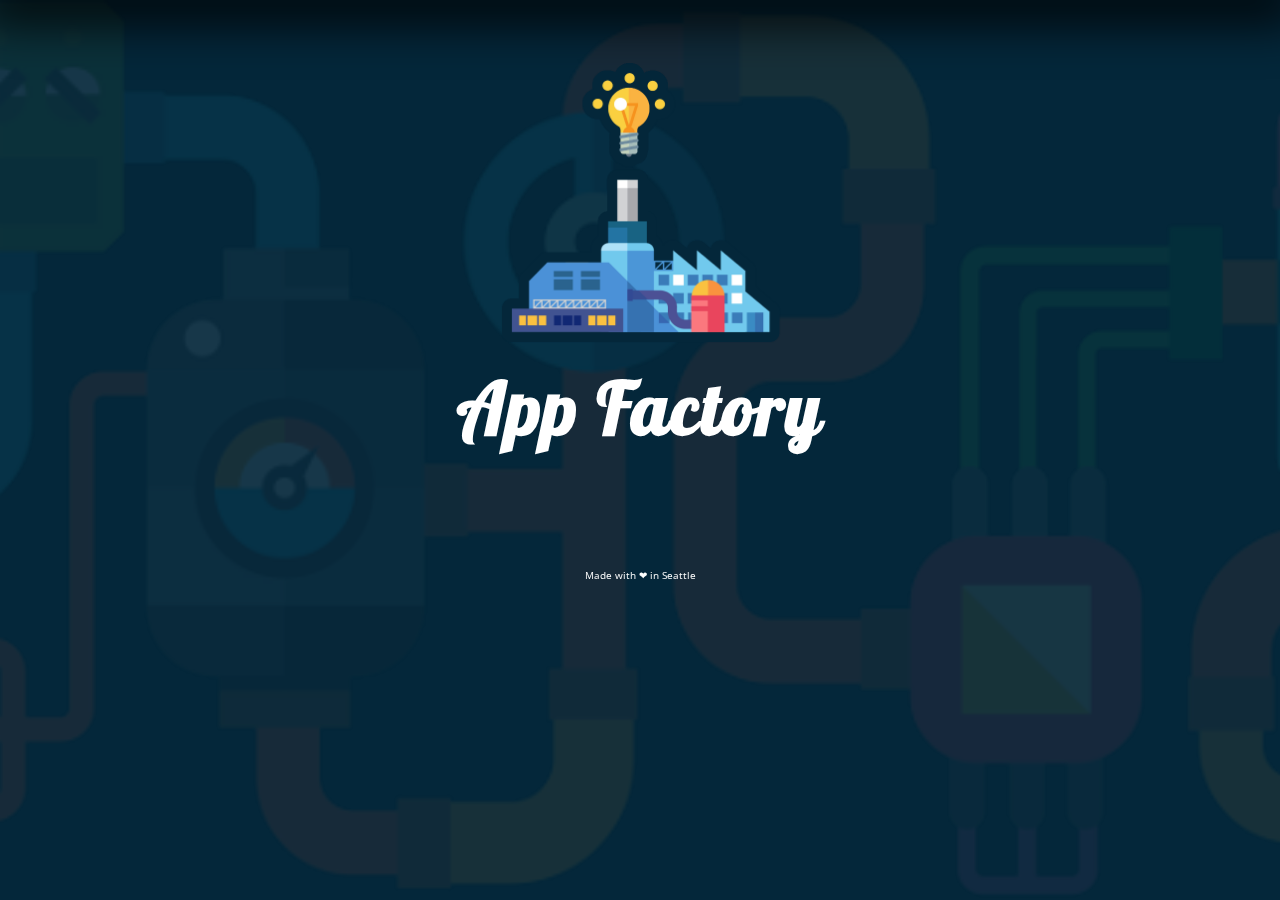
<file: index.html>
<!doctype html>
<!--[if lt IE 7]>      <html class="no-js lt-ie9 lt-ie8 lt-ie7" lang=""> <![endif]-->
<!--[if IE 7]>         <html class="no-js lt-ie9 lt-ie8" lang=""> <![endif]-->
<!--[if IE 8]>         <html class="no-js lt-ie9" lang=""> <![endif]-->
<!--[if gt IE 8]><!--> <html class="no-js" lang=""> <!--<![endif]-->

    <head>
        <meta charset="utf-8">
        <meta http-equiv="X-UA-Compatible" content="IE=edge,chrome=1">
        <title>App Factory</title>
        <meta name="description" content="">
        <meta name="viewport" content="width=device-width, initial-scale=1">

        <link rel="stylesheet" href="css/main.css">
        <link href='https://fonts.googleapis.com/css?family=Open+Sans' rel='stylesheet' type='text/css'>
        <link href='https://fonts.googleapis.com/css?family=Lobster|Open+Sans' rel='stylesheet' type='text/css'>
    </head>

    <body>
      <!--[if lt IE 8]>
          <p class="browserupgrade">You are using an <strong>outdated</strong> browser. Please <a href="http://browsehappy.com/">upgrade your browser</a> to improve your experience.</p>
      <![endif]-->
      <div class="main-container">
        <img src="img/logo.png" class="logo">
        <h1>App Factory</h1>
      </div>

      <div class="shadow"></div>
      <div class="backdrop"></div>

      <footer>
        <p>Made with &#10084; in Seattle</p>
      </footer>

      <script>
        (function(i,s,o,g,r,a,m){i['GoogleAnalyticsObject']=r;i[r]=i[r]||function(){
        (i[r].q=i[r].q||[]).push(arguments)},i[r].l=1*new Date();a=s.createElement(o),
        m=s.getElementsByTagName(o)[0];a.async=1;a.src=g;m.parentNode.insertBefore(a,m)
        })(window,document,'script','//www.google-analytics.com/analytics.js','ga');

        ga('create', 'UA-61052657-1', 'auto');
        ga('send', 'pageview');

      </script>
    </body>
</html>
</file>
<file: css/main.css>
html {
  color: white;
  background-color: #04273a;
  font-family: 'Open Sans', sans-serif;
}

h1 {
  font-family: 'Lobster', cursive;
}

.main-container {
  padding-top: 50px;
  text-align: center;
  min-height: 500px;
}

.main-container h1 {
  font-size: 72px;
  margin-top: 0px;
  letter-spacing: 2px;
}

.logo {
  width: 300px;
  height: auto;
}

.shadow {
  position: fixed;
  top: 0px;
  left: 0px;
  right: 0px;
  -webkit-box-shadow: 0px 0px 50px 20px black;
  -moz-box-shadow:    0px 0px 50px 20px black;
  box-shadow:         0px 0px 50px 20px black;
}

.backdrop {
  background: url(../img/pipes.png) no-repeat center center fixed;
  position: fixed;
  top: 0px;
  left: 0px;
  right: 0px;
  bottom: 0px;
  z-index: -1;
  -webkit-background-size: cover;
  -moz-background-size: cover;
  -o-background-size: cover;
  background-size: cover;
  opacity: 0.08;
}

footer {
  text-align: center;
  font-size: 10px;
}
</file>
